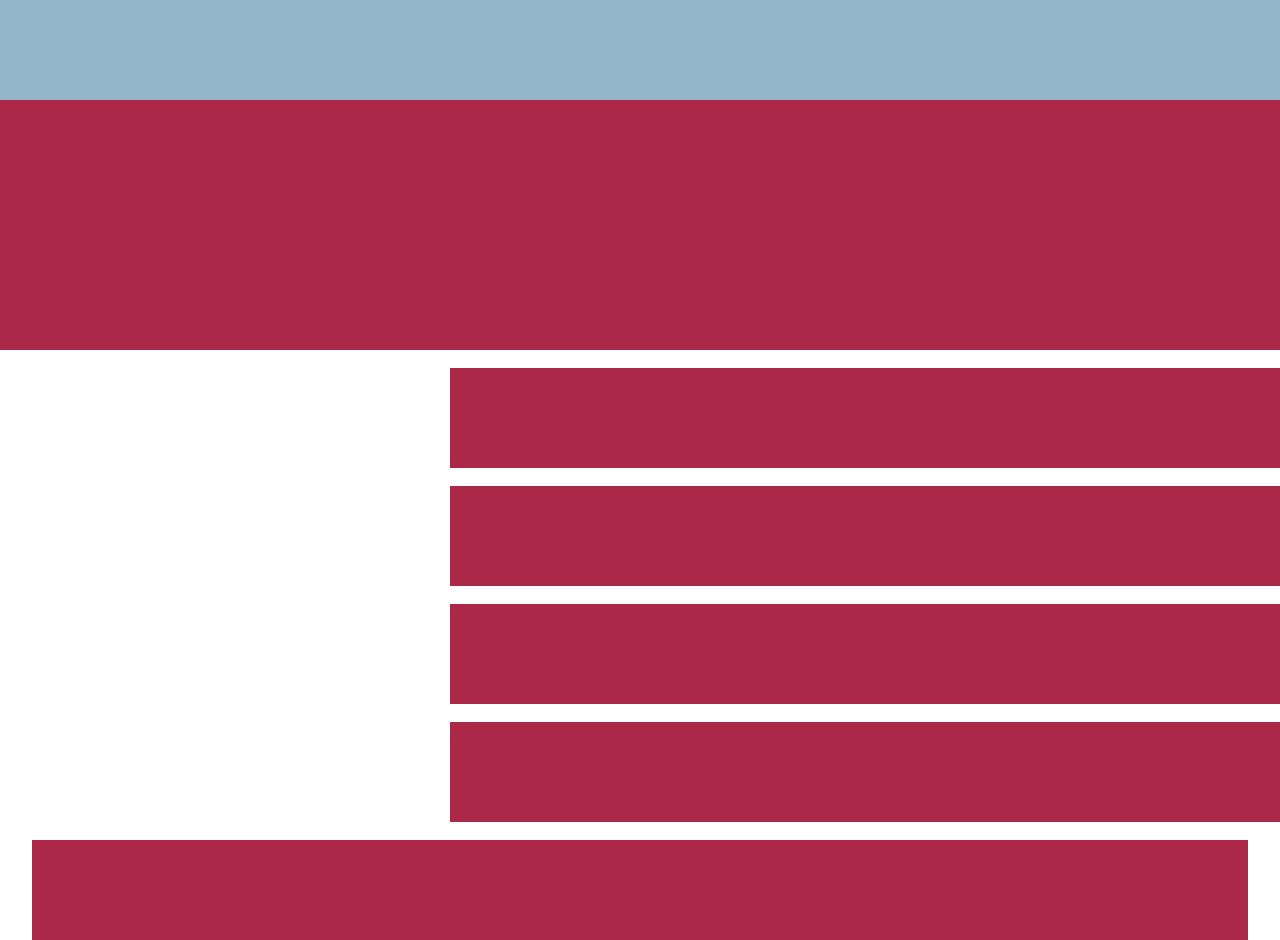
<file: hack_1/index.html>
<!DOCTYPE html>
<html lang="en">
<head>
    <meta charset="UTF-8">
    <meta name="viewport" content="width=device-width, initial-scale=1.0">
    <link rel="stylesheet" href="style/style.css">
    <title>Posicionamiento</title>
</head>
<body>
    <div class="container">  </div>
    <div class="container2">  </div>
    <br>
    <div class="container3"> </div>
    <br>
    <div class="container3"> </div>
    <br>
    <div class="container3"> </div>
    <br>
    <div class="container3"> </div>
    <br>
    <div class="container4"> </div> 
        
</body>
</html>
</file>
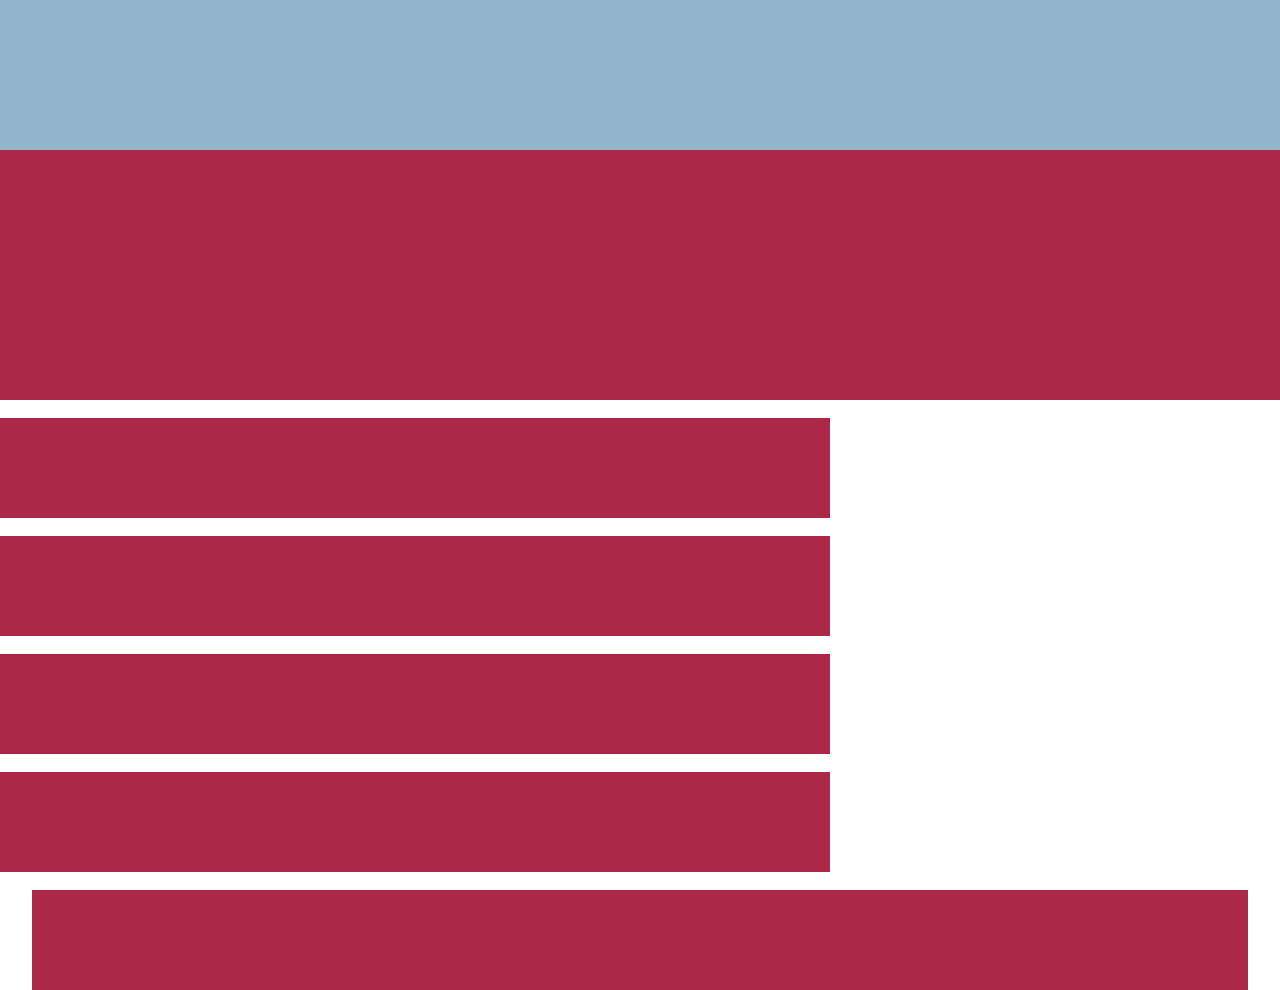
<file: hack_2/index.html>
<!DOCTYPE html>
<html lang="en">
<head>
    <meta charset="UTF-8">
    <meta name="viewport" content="width=device-width, initial-scale=1.0">
    <link rel="stylesheet" href="style/style.css">
    <title>Posicionamiento</title>
</head>
<body>
    <div class="container">  </div>
    <div class="container2">  </div>
    <br>
    <div class="container3"> </div>
    <br>
    <div class="container3"> </div>
    <br>
    <div class="container3"> </div>
    <br>
    <div class="container3"> </div>
    <br>
    <div class="container4"> </div> 
        
</body>
</html>
</file>
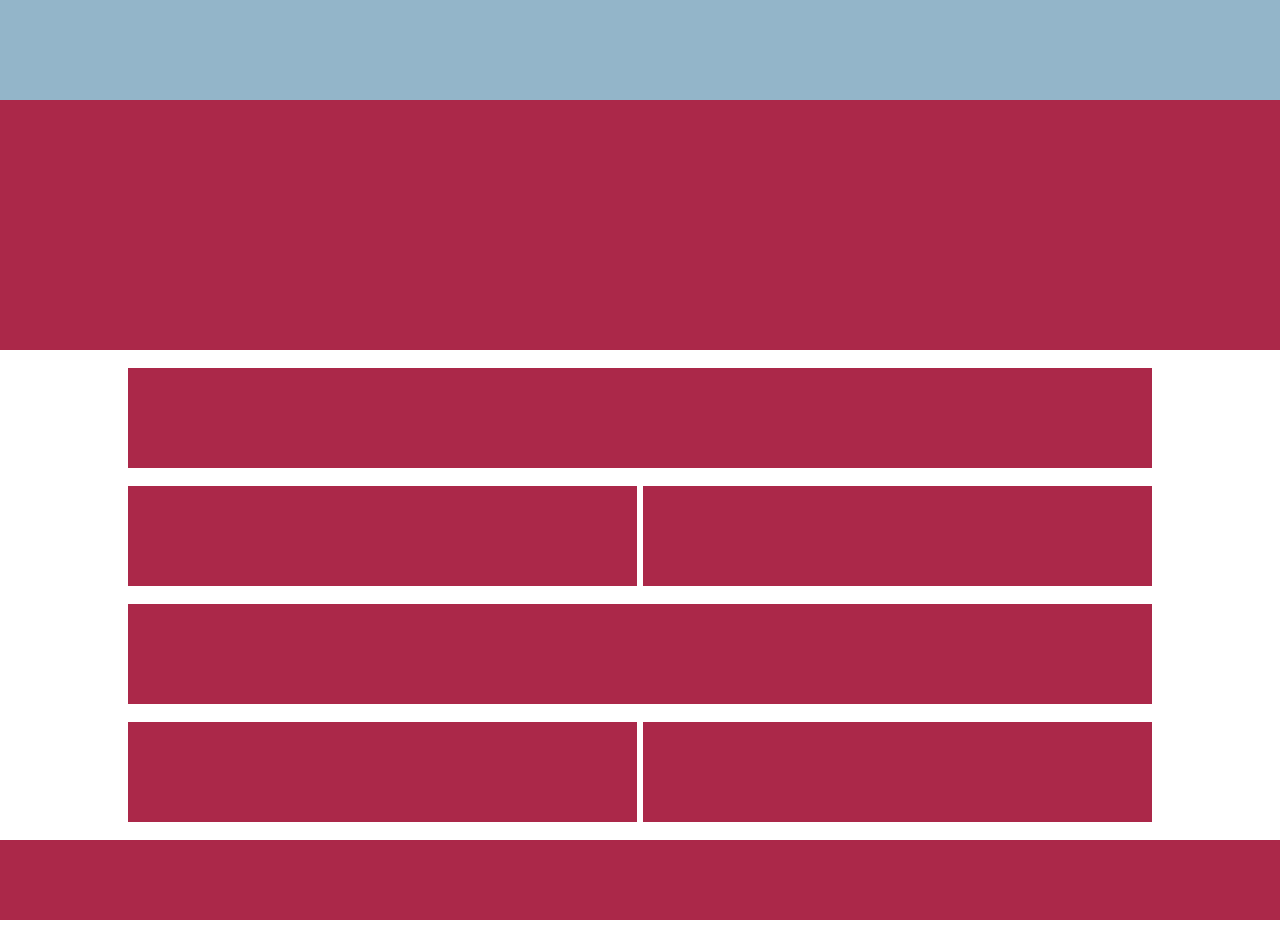
<file: hack_3/index.html>
<!DOCTYPE html>
<html lang="en">
<head>
    <meta charset="UTF-8">
    <meta name="viewport" content="width=device-width, initial-scale=1.0">
    <link rel="stylesheet" href="style/style.css">
    <title>Posicionamiento</title>
</head>
<body>
    <div class="container">  </div>
    <div class="container2">  </div>
    <br>
    <div class="container3"> </div>
    <br>
    <div class="container4">
        <div class="container41"> </div> 
        <div class="container42"> </div> 
    </div>
    <br>
    <div class="container5"> </div>
    <br>
    <div class="container6">
      
        <div class="container61"> </div>
        <div class="container62"> </div>

    </div>

    <br>
    <div class="container7"> </div> 
        
</body>
</html>
</file>
<file: hack_1/style/style.css>
html,body {
    margin: 0;
    padding: 0;
}
.container {
    height: 100px;
    background-color:#93B5C9;
}

.container2 {
    height: 250px;
    background-color:#AB2849;
}
.container3 {
    height: 100px;
    margin-left: 450px;
    background-color:#AB2849;
}
.container4 {
    height: 100px;
    background-color:#AB2849;
    width: 95%;
  margin: auto;

}
</file>
<file: hack_2/style/style.css>
html,body {
    margin: 0;
    padding: 0;
}
.container {
    height: 150px;
    background-color:#93B5C9;
}

.container2 {
    height: 250px;
    background-color:#AB2849;
}
.container3 {
    height: 100px;
    margin-right: 450px;
    background-color:#AB2849;
    ;
}
.container4 {
    height: 100px;
    background-color:#AB2849;
    width: 95%;
  margin: auto;

}
</file>
<file: hack_3/style/style.css>
html,body {
  margin: 0;
  padding: 0;
}
.container {
  height: 100px;
  background-color:#93B5C9;
}

.container2 {
  height: 250px;
  background-color:#AB2849;
}

.container3 {
  height: 100px;
  margin:auto;
  background-color:#AB2849;
  width: 80%
  
}


.container4 {
  height: 100px;
  margin: auto;
  width: 80%;
  display: flex;
}

.container41 {
  background-color:#AB2849;
  width: 50%;
  margin-right: 0.5%;
} 
.container42 {
  background-color:#AB2849;
  width: 50%;
} 

.container5 {
  height: 100px;
  background-color:#AB2849;
  width: 80%;
margin: auto;

}
.container6 {
  height: 100px;
  width: 80%;
  margin: auto;
  display: flex;
}
.container61 {
  background-color:#AB2849;
  width: 50%;
  margin-right: 0.5%;
}
.container62 {
  background-color:#AB2849;
  width: 50%;
}

.container7 {
  height: 80px;
  background-color:#AB2849;
  width: 100%;
margin: auto;
position:relative;
margin-bottom: 10px;
} 

.container7 {
  height: 80px;
  background-color:#AB2849;
  width: 100%;
margin: auto;
position:relative;
margin-bottom: 10px;
}
</file>
